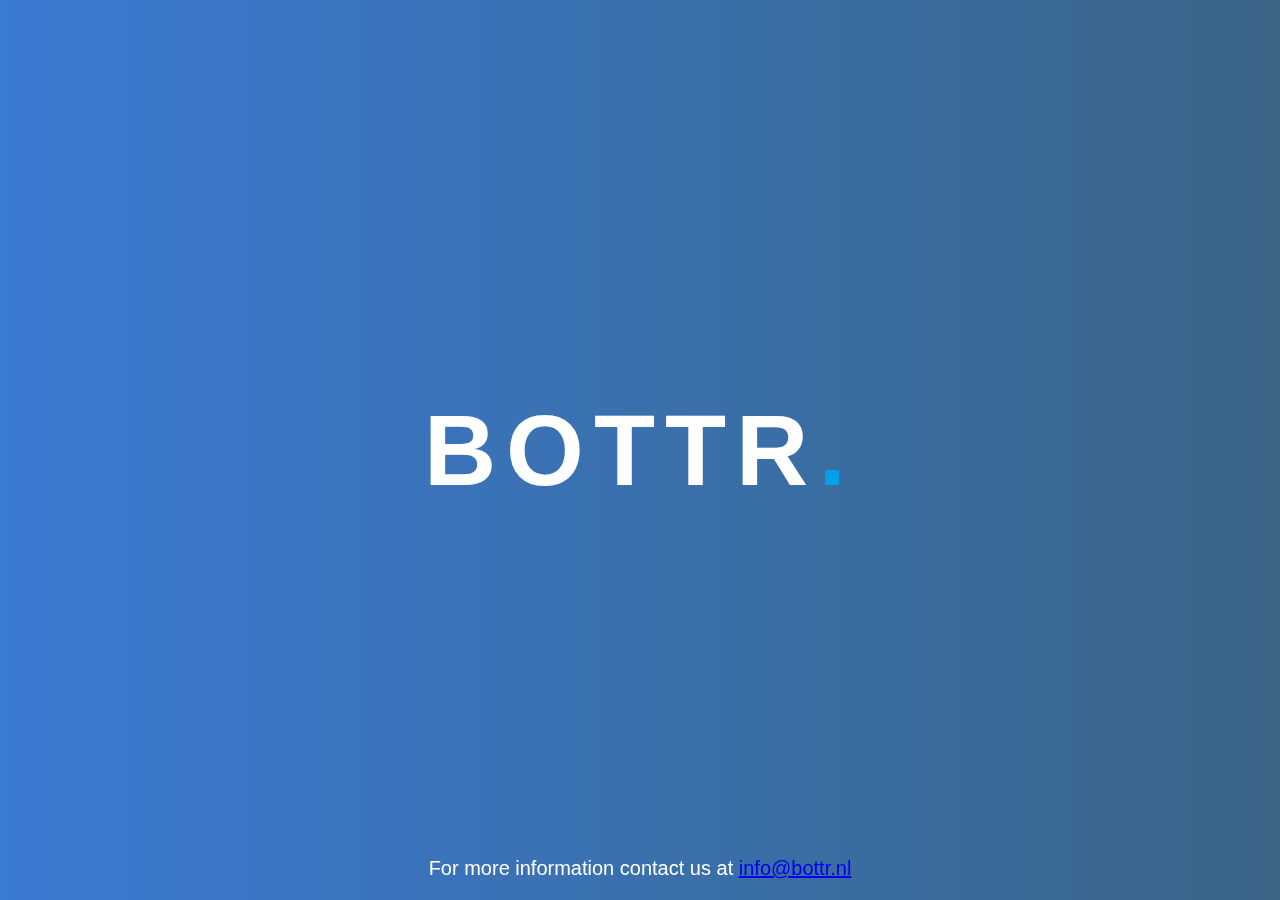
<file: index.html>
<!DOCTYPE html>
<html lang="en">
<head>
    <meta charset="UTF-8">
    <title>Bottr</title>
    <LINK rel="stylesheet" type="text/css" href="style.css">
</head>
<body>
    <div class="container">

        <h1>Bottr<font color="#00a0e6" >.</font></h1>
    </div>
    <h3 id="contact">For more information contact us at <a href="mailto:info@bottr.nl?Subject=Hello%20again" target="_top">info@bottr.nl</a></h3>
    </div>
</body>
</html>
</file>
<file: style.css>
body,
html {
    width: 100%;
    height: 100%;
    margin: 0;
    padding: 0;
    overflow-x: hidden;
}

body{
    background: url("solidvault.jpg");
    background-size: cover;
    font-family: "Montserrat",sans-serif;
}

.container{
    width: 100%;
    position: absolute;
    top: 50%;
    left: 50%;
    transform: translate(-50%,-50%);
    text-align: center;
    color: white;
}

.container h1{
    text-transform: uppercase;
    font-size: 100px;
    margin: 0px;
    letter-spacing: 10px;
}

.container h2{
    margin: 20px;
    font-size: 40px;
    font-weight: 500;
    font-style: italic;

}

#contact{
    position: fixed;
    text-align: center;
    bottom: 0;
    width: 100%;
    font-size: 20px;
    font-weight: 500;
    color: white;

}

#logo {
    margin: 0;
    width: 100px;
    height: 100px;
}

.count{
    margin: 40px 0;
}

.countd{
    display: inline-block;
    width: 160px;
    height: 160px;
    border: 2px solid;
    margin: 0 30px;
    font-size: 12px;
    border-radius: 50%;
    overflow: hidden;

}

.countd span{
    display: block;
    font-size: 80px;
    margin-top: 21px;

}
</file>
